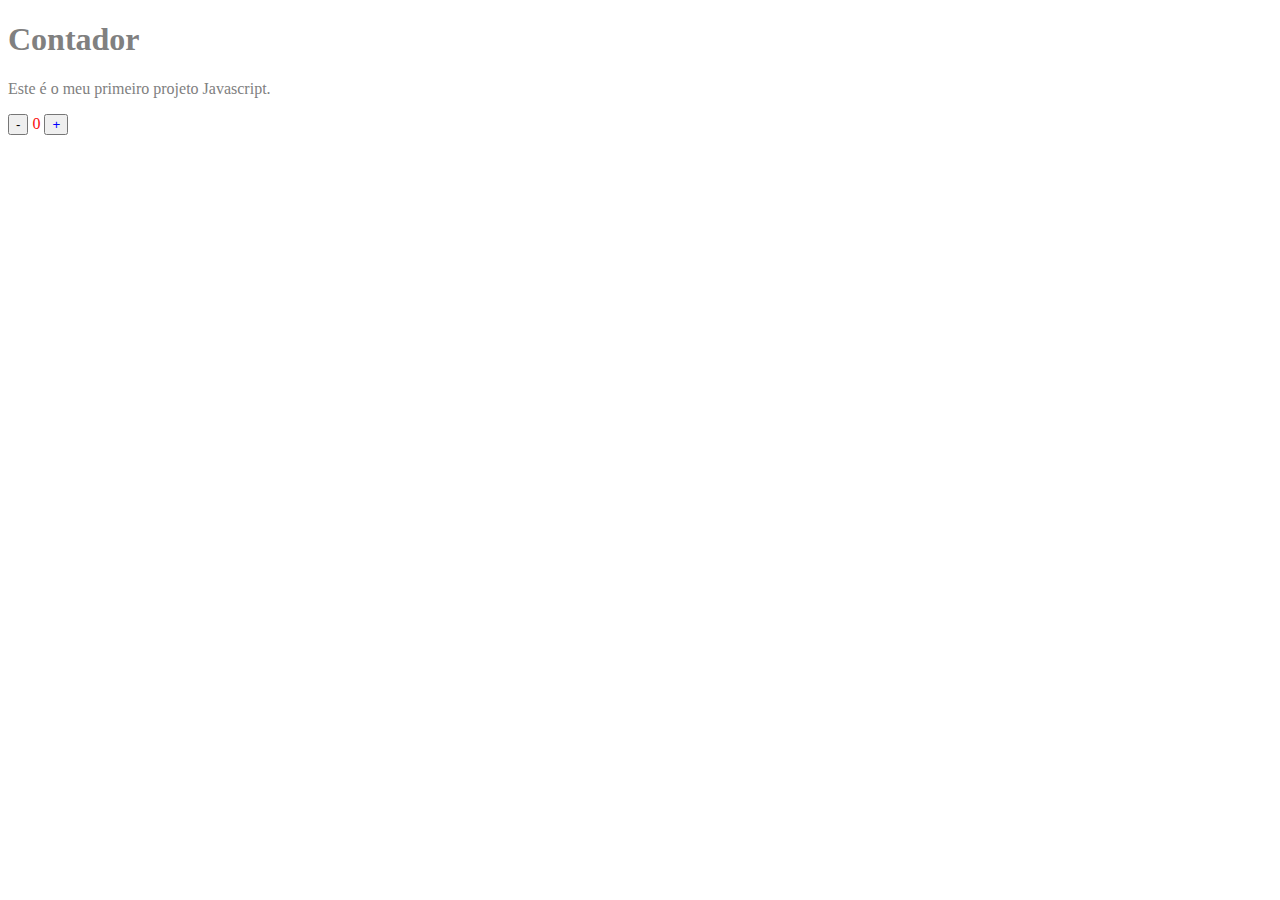
<file: index.html>
<!DOCTYPE html>
<html lang="en">
<head>
    <meta charset="UTF-8">
    <meta name="viewport" content="width=device-width, initial-scale=1.0">
    <link rel="stylesheet" href="assets/css/style.css" />
    <title>Contador</title>
</head>
<body>
    <h1>Contador</h1>
    <p>Este é o meu primeiro projeto Javascript.</p>
    <div id="counter">
        <div class="colornumber2 ">
            <button class="colorbbutton1" name="subtrair"
            onclick="decrement()">-</button>
          <span id="currentNumber">0</span>
          <button class="colorbutton2" name="adicionar"   
          onclick="increment()">+</button>

        </div>
        
    </div>
    </div>
    <script src="assets/js/aprendendo.js"></script>
</body>
</html>
</file>
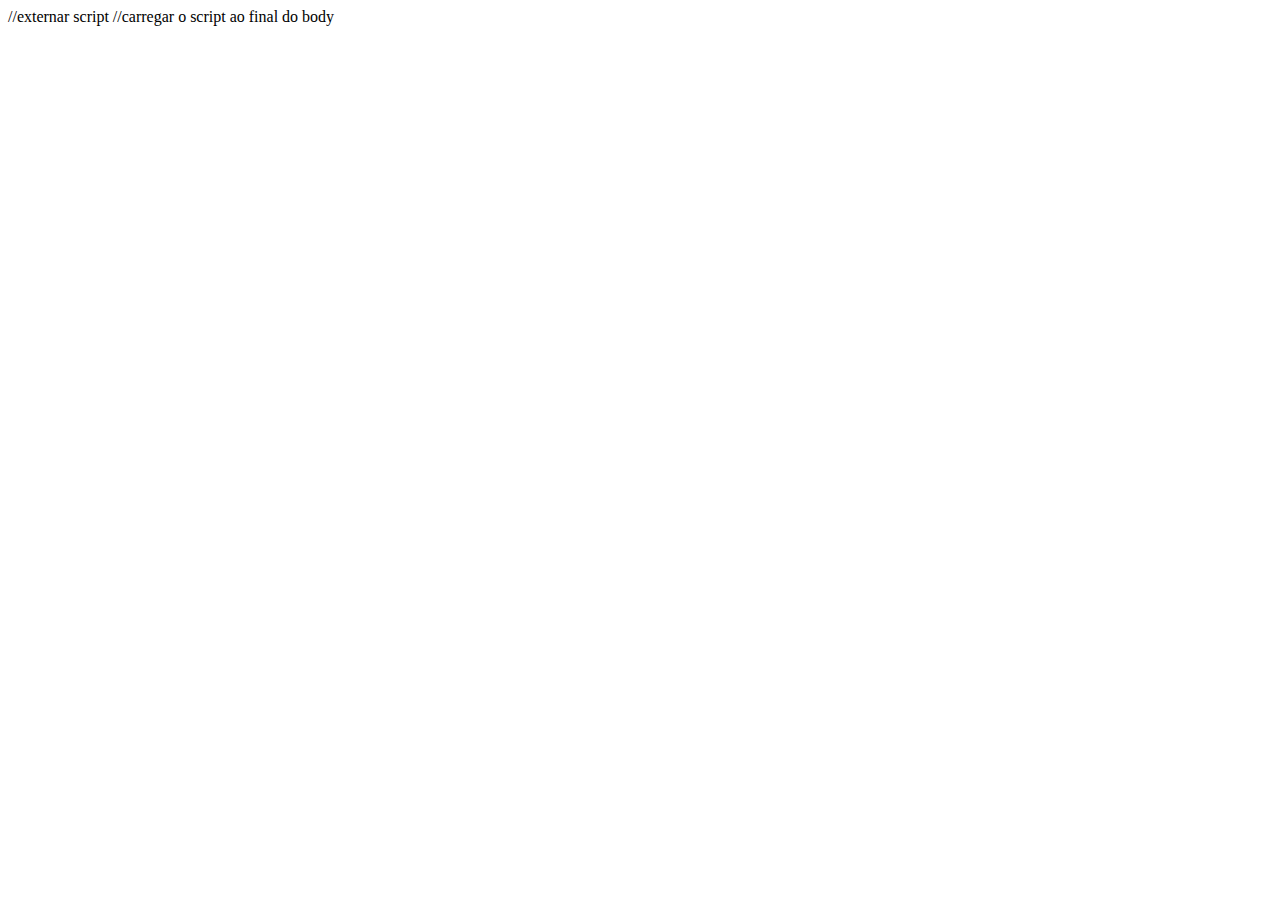
<file: Aula JavaScript/Aula 1/index.html>
<!DOCTYPE html>
<html lang="en">
<head>
    <meta charset="UTF-8">
    <meta http-equiv="X-UA-Compatible" content="IE=edge">
    <meta name="viewport" content="width=device-width, initial-scale=1.0">
    <title>Document</title>
</head>
<body>
   //externar script
   //carregar o script ao final do body
    <script src="script.js"></script>
</body>
</html>
</file>
<file: assets/css/style.css>
body {
    color:grey;
}
.colornumber1{
    color:#4B0082
}

.colorbutton1 {
    color:red
}

.colorbutton2 {
    color:blue;
}

.colornumber2 {
    color:#fa0c0c
}
</file>
